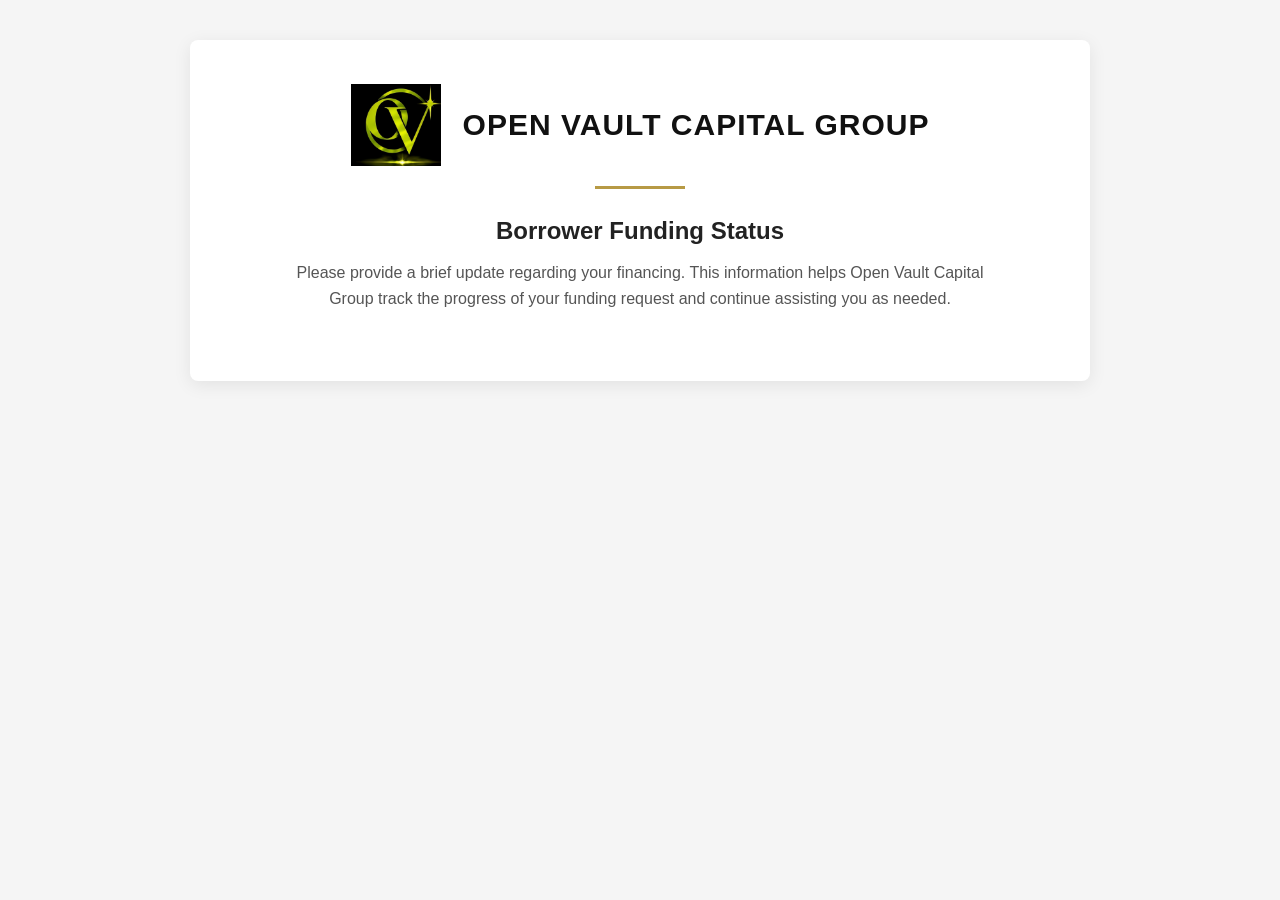
<file: questionnaire.html>
<!DOCTYPE html>
<html lang="en">
<head>
  <meta charset="UTF-8">
  <meta name="viewport" content="width=device-width, initial-scale=1.0">

  <title>Borrower Funding Status | Open Vault Capital Group</title>

  <style>
    * {
      box-sizing: border-box;
    }

    body {
      margin: 0;
      padding: 40px 20px;
      background: #f5f5f5;
      font-family: Arial, Helvetica, sans-serif;
      color: #222;
    }

    .page {
      max-width: 900px;
      margin: 0 auto;
      background: #ffffff;
      border-radius: 8px;
      padding: 40px;
      box-shadow: 0 4px 18px rgba(0,0,0,0.08);
    }

    .brand {
      text-align: center;
      margin-bottom: 25px;
    }
.brand-header {
  display: flex;
  align-items: center;
  justify-content: center;
  gap: 22px;
}

.brand-header img {
  width: 90px;
  height: 90px;
  object-fit: contain;
  flex-shrink: 0;
}
    .brand h1 {
      margin: 0;
      color: #111111;
      font-size: 30px;
      letter-spacing: 1px;
    }

    .brand-line {
      width: 90px;
      height: 3px;
      background: #b79a45;
      margin: 16px auto 28px;
    }

    h2 {
      text-align: center;
      margin: 0 0 15px;
      font-size: 24px;
    }

    .instructions {
      max-width: 700px;
      margin: 0 auto 30px;
      text-align: center;
      line-height: 1.6;
      color: #555;
    }

    .form-container {
      width: 100%;
      margin: 0 auto;
    }

    @media (max-width: 650px) {
      body {
        padding: 15px;
      }

      .page {
        padding: 25px 15px;
      }

      .brand h1 {
        font-size: 24px;
      }

      h2 {
        font-size: 21px;
      }
    }
  </style>
</head>

<body>

  <main class="page">

   <div class="brand">
  <div class="brand-header">
    <img src="NEW MASTER PRODUCTION ASSETS/email photo(1).png" alt="Open Vault Capital Group Logo">
    <h1>OPEN VAULT CAPITAL GROUP</h1>
  </div>
  <div class="brand-line"></div>
</div>

    <h2>Borrower Funding Status</h2>

    <p class="instructions">
      Please provide a brief update regarding your financing.
      This information helps Open Vault Capital Group track the progress
      of your funding request and continue assisting you as needed.
    </p>

    <div class="form-container">

      <!-- BEGIN Podio web form -->
      <script src="https://podio.com/webforms/30852483/2625844.js"></script>
      <script type="text/javascript">
        _podioWebForm.render("2625844");
      </script>
      <!-- END Podio web form -->

    </div>

  </main>

</body>
</html>
</file>
